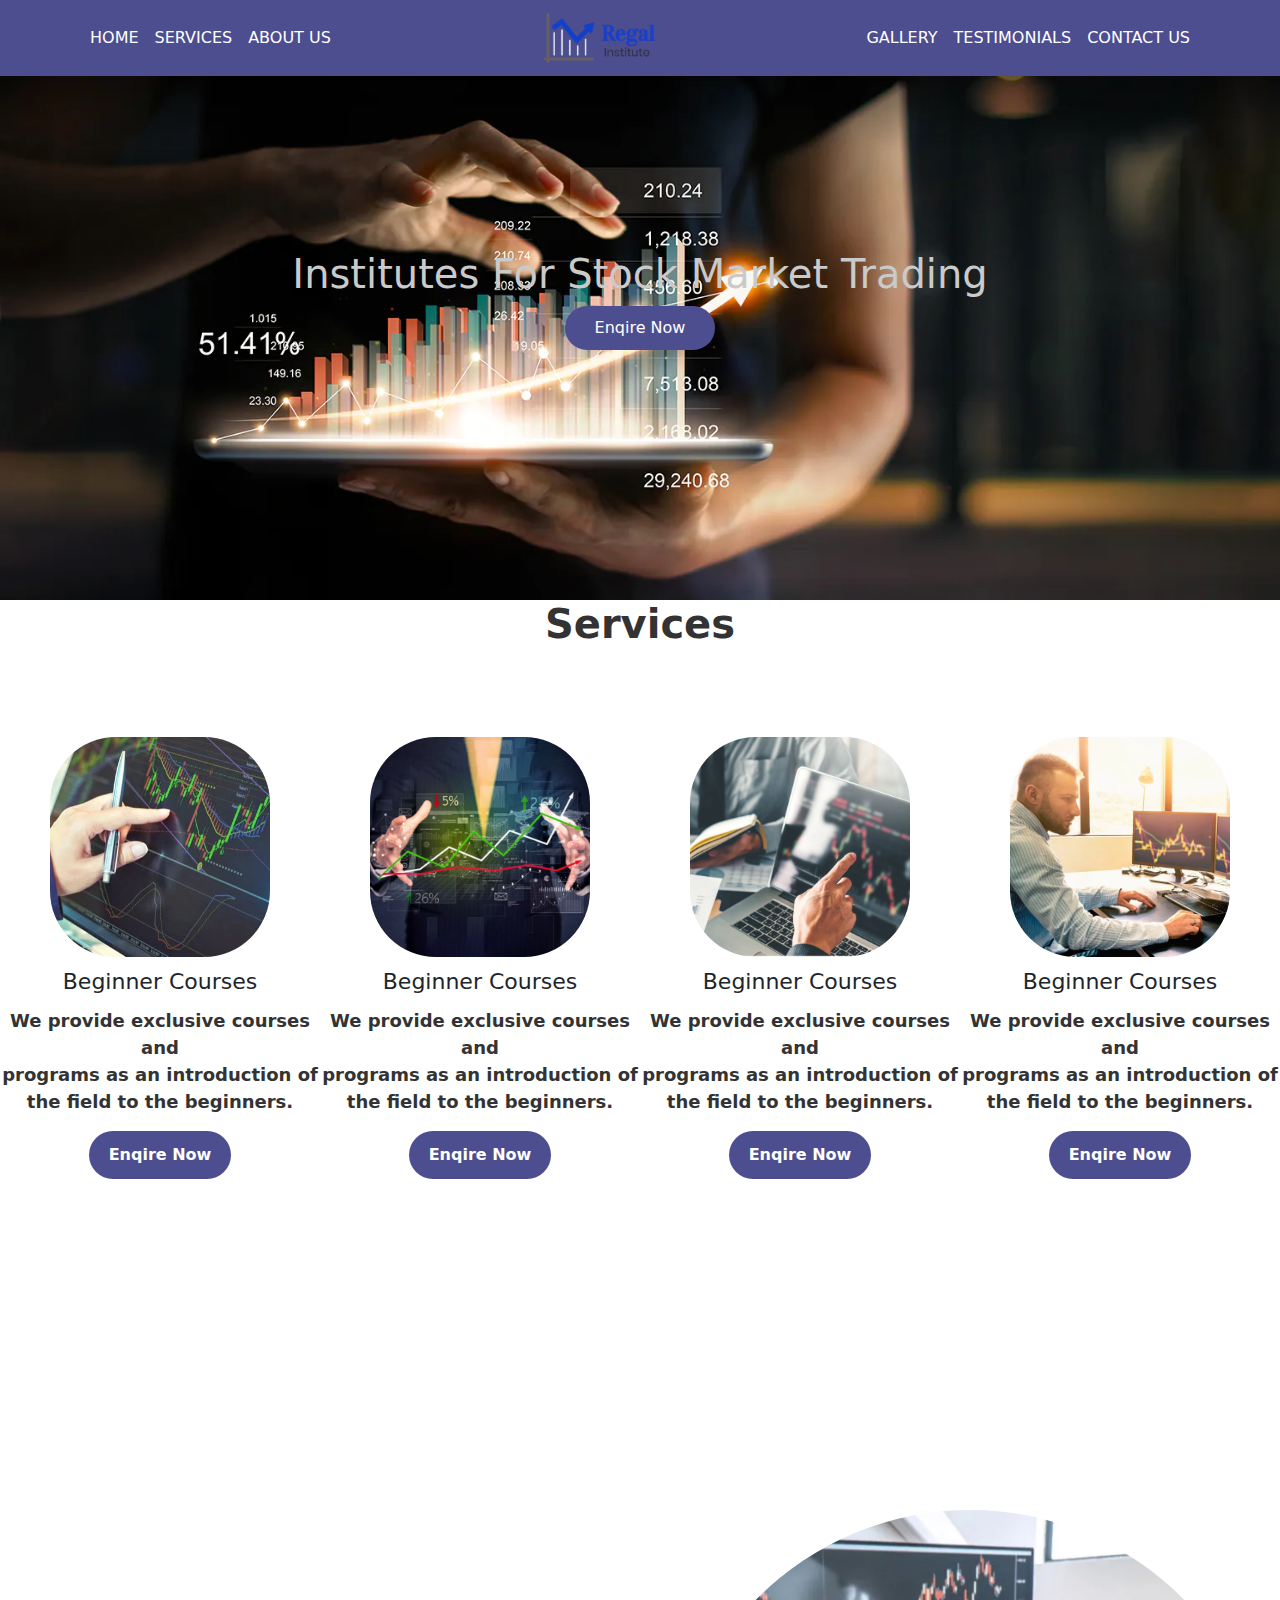
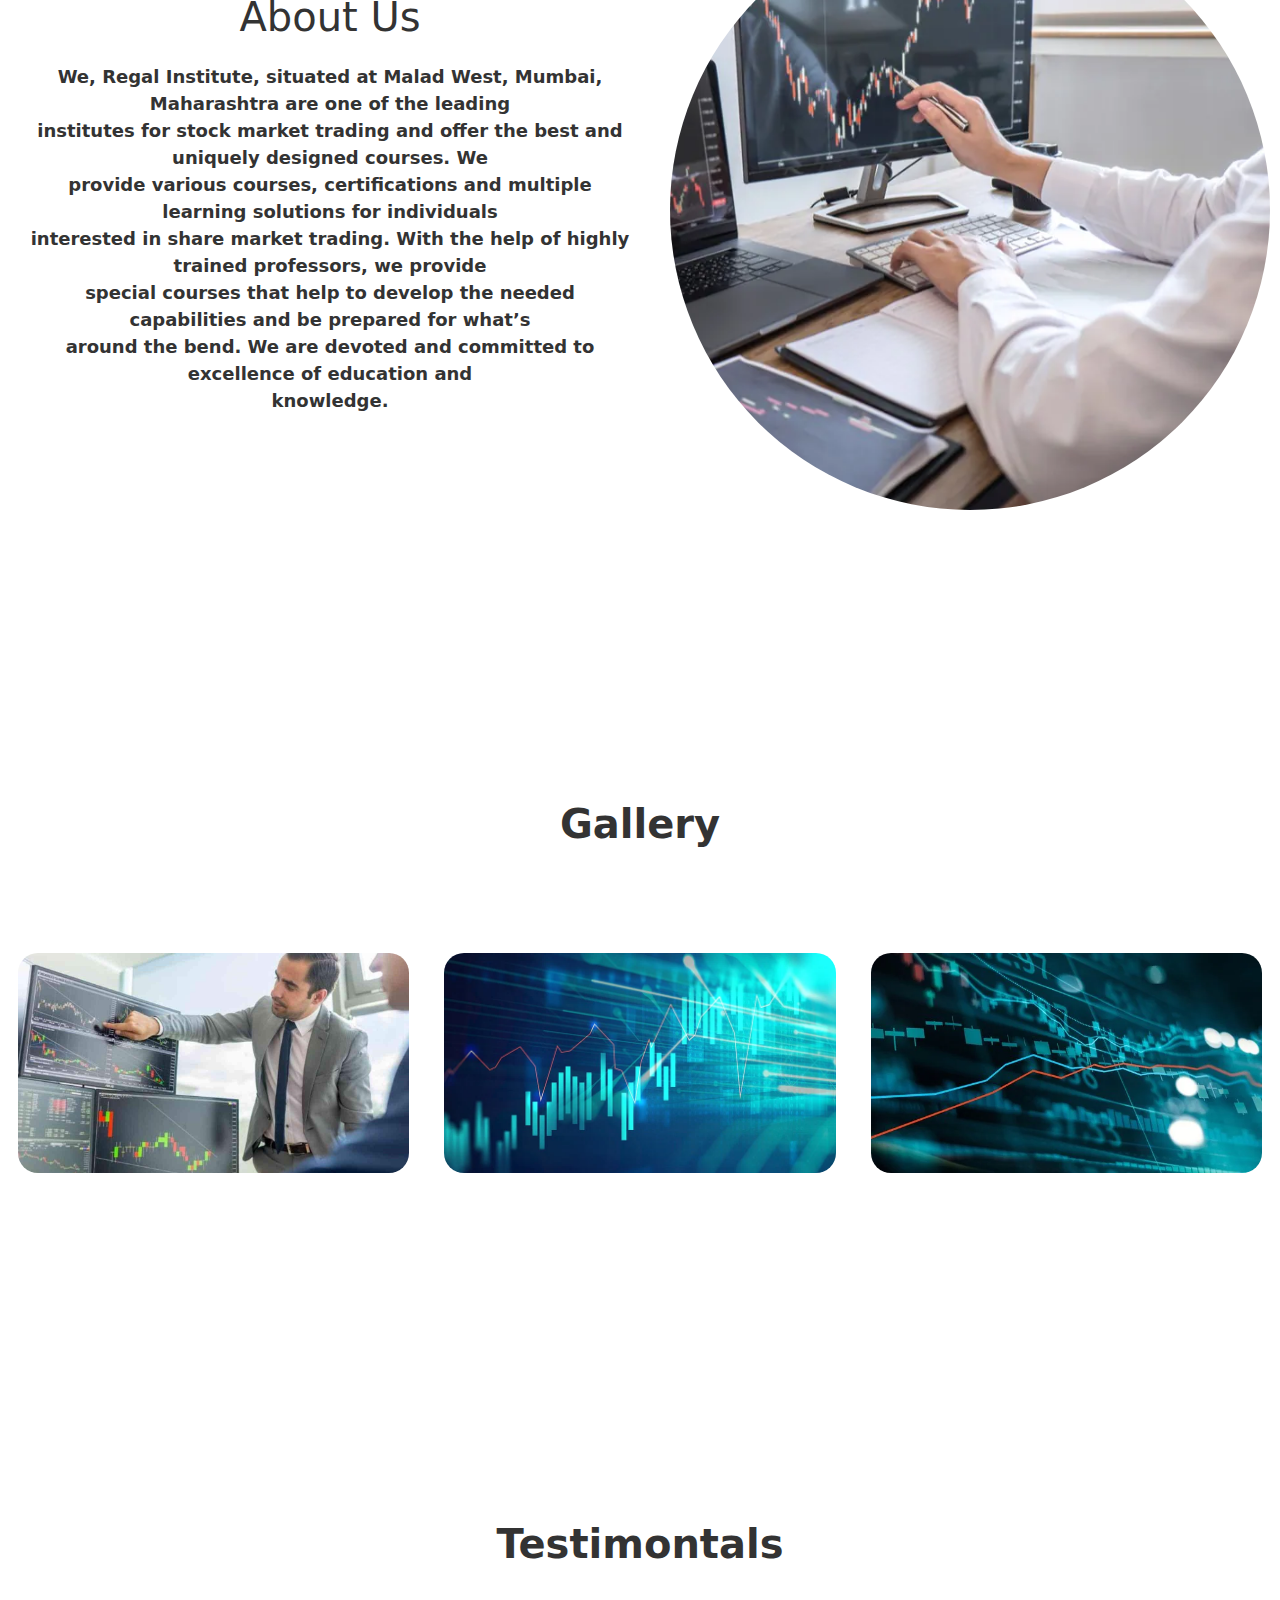
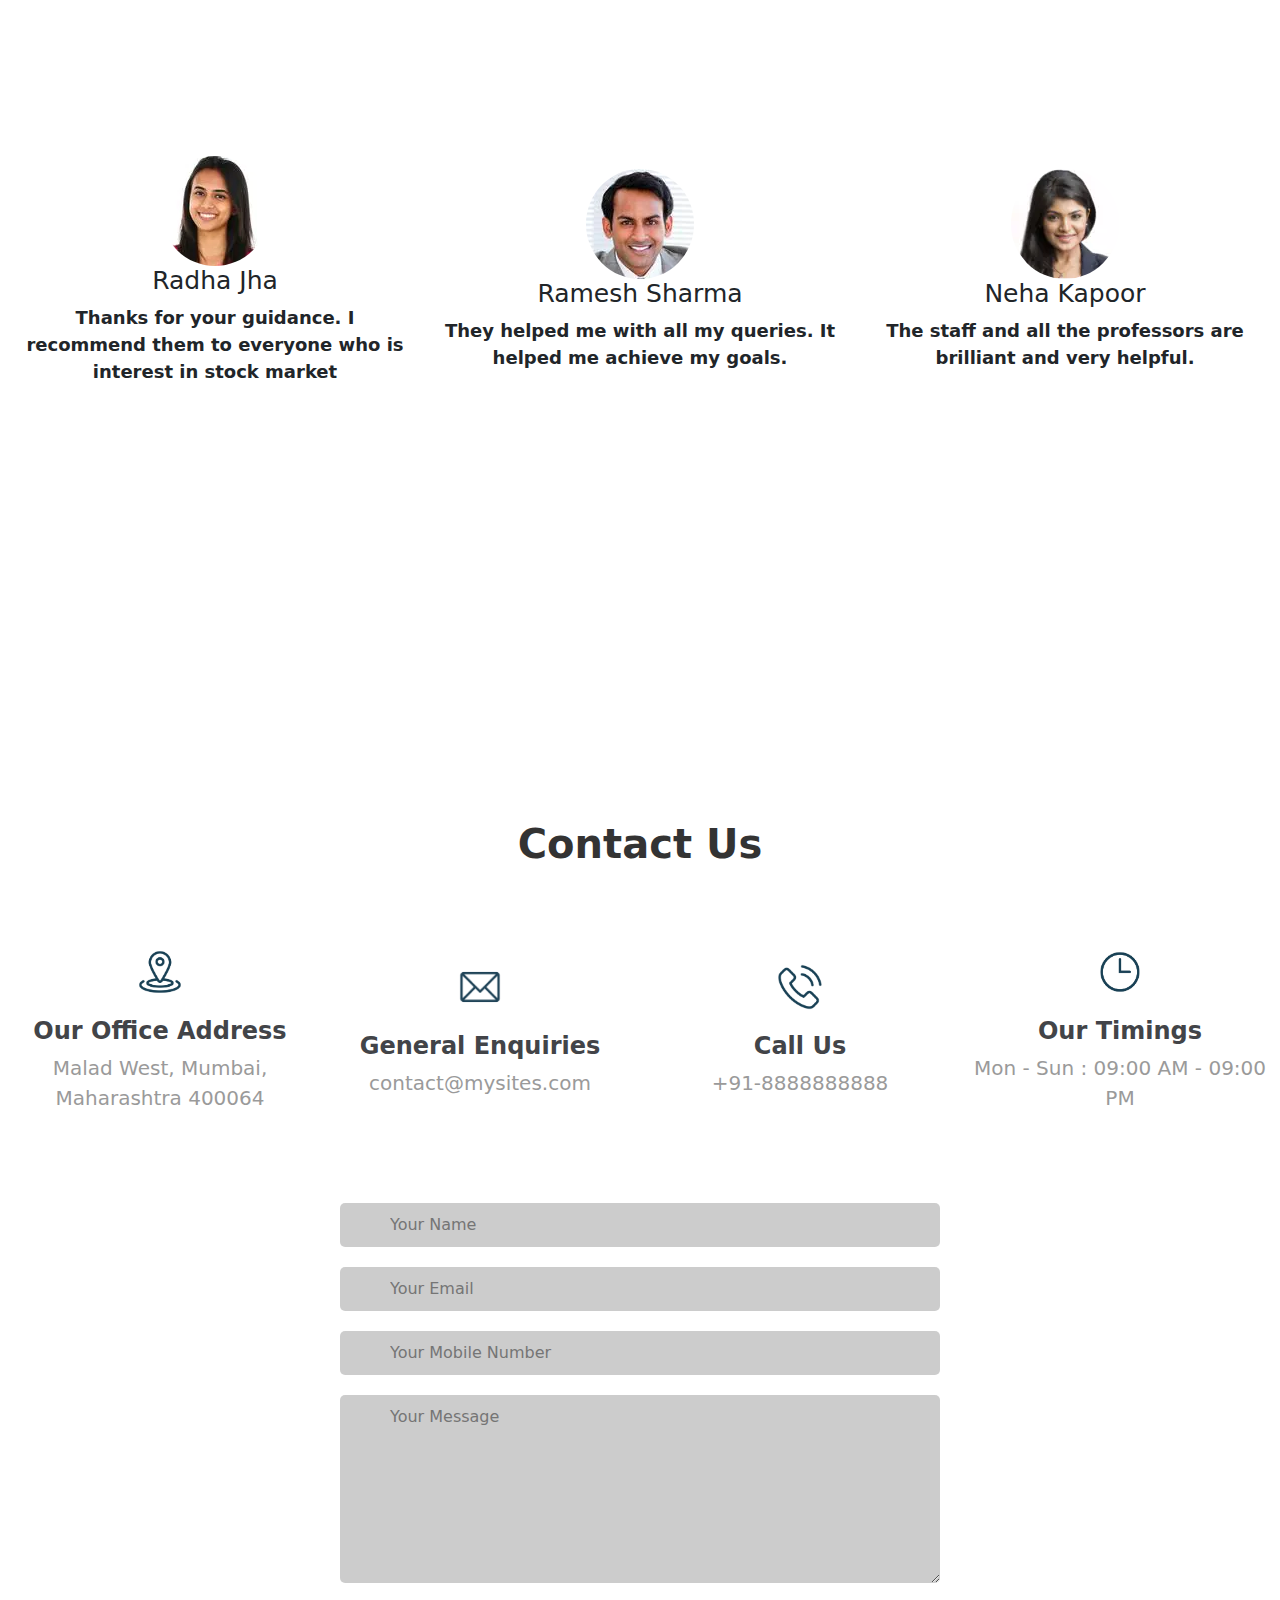
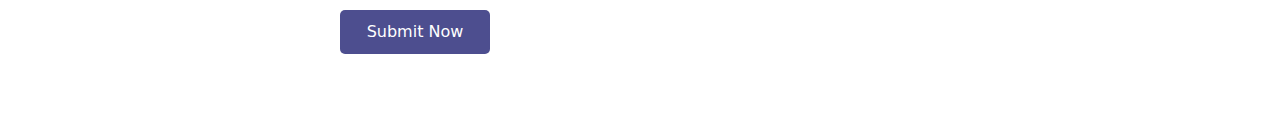
<file: index.html>
<!DOCTYPE html>
<html lang="en">

<head>
    <meta charset="UTF-8">
    <meta http-equiv="X-UA-Compatible" content="IE=edge">
    <meta name="viewport" content="width=device-width, initial-scale=1.0">
    <title>Stock Market</title>
    <link rel="stylesheet" href="./css/bootstrap.min.css">
    <link rel="stylesheet" href="./style.css">
    <link rel="stylesheet" href="https://cdnjs.cloudflare.com/ajax/libs/font-awesome/6.1.1/css/all.min.css">


</head>








<body>
    <!-- <nav class="navbar fixed-top navbar-expand-lg navbar-dark p-md-3"> -->

    <nav class="navbar navbar-dark navbar-expand-lg navbar-togglable fixed-top">
        <div class="container">

            <!-- Navbar brand (mobile) -->

            <!-- Navbar toggler -->
            <button class="navbar-toggler" type="button" data-bs-toggle="collapse" data-bs-target="#navbarCollapse"
                aria-controls="navbarCollapse" aria-expanded="false" aria-label="Toggle navigation">
                <span class="navbar-toggler-icon"></span>
            </button>
            <a class="navbar-brand d-lg-none" href="./index.html">
                <img src="./images/logo.webp" alt="">
            </a>


            <!-- Navbar collapse -->
            <div class="collapse navbar-collapse" id="navbarCollapse">

                <!-- Navbar nav -->
                <ul class="navbar-nav">
                    <li class="nav-item">
                        <a class="nav-link " href="#home">HOME</a>
                    </li>
                    <li class="nav-item">
                        <a class="nav-link " href="#Services">SERVICES</a>
                    </li>
                    <li class="nav-item">
                        <a class="nav-link " href="#About">ABOUT US</a>
                    </li>
                </ul>

                <!-- Navbar brand -->
                <a class="navbar-brand d-none d-lg-flex mx-lg-auto" href="./index.html">
                    <img src="./images/logo.webp" alt="">
                </a>

                <!-- Navbar nav -->
                <ul class="navbar-nav">
                    <li class="nav-item">
                        <a class="nav-link " href="#gallery">GALLERY</a>
                    </li>
                    <li class="nav-item">
                        <a class="nav-link " href="#testimon">TESTIMONIALS</a>
                    </li>
                    <li class="nav-item">
                        <a class="nav-link " href="#contact">CONTACT US</a>
                    </li>
                </ul>

            </div>
        </div>
    </nav>


    </div>
    </nav>


    <!-- banner-image -->

    <div class="banner-image" id="home">
        <div class="content">


            <h1 class="text">Institutes For Stock Market Trading</h1>

            <button>Enqire Now</button>


        </div>




    </div>



    <!-- <div class="media">
        <span>
            <div class="media-list">
                <a href=""><i class="fa-solid fa-headset"></i></a>
                <a href=""> <span><i class="fa-brands fa-whatsapp"></i></span></a>
            </div>

        </span>
    </div> -->





    <!-- =================================Services-section=========================== -->

    <div class="Services-section" id="Services">
        <h1 class="ser">Services </h1>
        <div class="courses-section">
            <div class="Section-bar">
                <img src="./images/section-1.webp" alt="">
                <h1>Beginner Courses</h1>
                <p>We provide exclusive courses and <br> programs as an introduction of <br> the field to the beginners.
                </p>
                <button>Enqire Now</button>
            </div>
            <div class="Section-bar">
                <img src="./images/secion-2.png" alt="">

                <h1>Beginner Courses</h1>
                <p>We provide exclusive courses and <br> programs as an introduction of <br> the field to the beginners.
                </p>
                <button>Enqire Now</button>
            </div>
            <div class="Section-bar">
                <img src="./images/section-3.webp" alt="">

                <h1>Beginner Courses</h1>
                <p>We provide exclusive courses and <br> programs as an introduction of <br> the field to the beginners.
                </p>
                <button>Enqire Now</button>
            </div>
            <div class="Section-bar">
                <img src="./images/section-4.webp" alt="">

                <h1>Beginner Courses</h1>
                <p>We provide exclusive courses and <br> programs as an introduction of <br> the field to the beginners.
                </p>
                <button>Enqire Now</button>
            </div>

        </div>
    </div>








    <!--==================================== About-Section================================== -->

    <div class="About-Section" id="About">
        <div class="About-section-bar">
            <div class="about">
                <h1 class="ab">About Us</h1>
                <p>We, Regal Institute, situated at Malad West, Mumbai, Maharashtra are one of the leading <br>
                    institutes for stock market trading and offer the best and uniquely designed courses. We <br>
                    provide various
                    courses, certifications and multiple learning solutions for individuals <br> interested in share
                    market trading. With the help of highly trained professors, we provide <br> special courses that
                    help to
                    develop the needed capabilities and be prepared for what’s <br> around the bend. We are devoted and
                    committed to excellence of education and <br> knowledge.</p>
            </div>
            <div class="about">
                <img src="./images/about-sections.png" alt="">
            </div>


        </div>
    </div>




    <!-- ====================================GALLERY-Sections============================= -->

    <div class="Gallery-Sections" id="gallery">
        <h1 class="Gal">Gallery</h1>
        <div class="Gallery-Sections-bar">
            <div class="Gallery">
                <img src="./images/gallery-1.png" alt="">

            </div>
            <div class="Gallery">
                <img src="./images/gallery-2.png" alt="">

            </div>
            <div class="Gallery">
                <img src="./images/gallery-3.png" alt="">

            </div>



        </div>
    </div>


    <!-- TESTIMONIALS============================================== -->

    <div class="Testimontals-sections" id="testimon">
        <h1 class="Tes">Testimontals</h1>
        <div class="Testimontals-bar">
            <div class="Testimontals">
                <img src="./images/image.png" alt="">
                <h1>Radha Jha</h1>
                <p>Thanks for your guidance. I recommend them to everyone who is interest in stock market</p>

            </div>
            <div class="Testimontals">
                <img src="./images/im.webp" alt="">
                <h1>Ramesh Sharma</h1>
                <p>They helped me with all my queries. It helped me achieve my goals.</p>

            </div>
            <div class="Testimontals">
                <img src="./images/neha.webp" alt="">
                <h1>Neha Kapoor</h1>
                <p>The staff and all the professors are brilliant and very helpful.</p>


            </div>
        </div>
    </div>


    <!-- contect-us==================== -->


    <div class="contact-sections" id="contact">
        <h1 class="contact-us">Contact Us</h1>
        <div class="contact-bar">
            <div class="contact">
                <img src="./images/location.png" alt="">
                <h1>Our Office Address</h1>
                <p>Malad West, Mumbai, Maharashtra 400064</p>

            </div>
            <div class="contact">
                <img src="./images/email.png" alt="">
                <h1>General Enquiries</h1>
                <p>contact@mysites.com</p>
            </div>
            <div class="contact">
                <img src="./images/call.png" alt="">
                <h1>Call Us</h1>
                <p>+91-8888888888</p>

            </div>
            <div class="contact">
                <img src="./images/timing.png" alt="">
                <h1>Our Timings</h1>
                <p>Mon - Sun : 09:00 AM - 09:00 PM</p>

            </div>

        </div>


        <div class="from-section">
            <div class="form-bar">

                <form action="">
                    <div>
                        <input type="text" placeholder="Your Name">

                    </div>
                    <div>
                        <input type="text" placeholder="Your Email">

                    </div>
                    <div>
                        <input type="text" placeholder="Your Mobile Number">

                    </div>
                    <div>
                        <textarea name="" id="" cols="30" rows="7" placeholder="Your Message"></textarea>
                    </div>
                    <div class="submit">
                        <input type="submit" value="Submit Now">
                    </div>
                </form>
            </div>

        </div>
    </div>













    <script src="./js/bootstrap.min.js"></script>
</body>

</html>
</file>
<file: style.css>
*{
    margin: 0;
    padding: 0;
    box-sizing: border-box;
}


.banner-image{

    background-image: url(./images/backgorundpic.webp );
    
    /* background-color: aquamarine; */
    background-size:cover;
    background-repeat: no-repeat;
    height: 600px;
    display: flex;
    align-items:flex-start;
    justify-content: center;
    flex-direction: column;
    
    
    



    width: 100%;
    
}

.container button {
    background-color: black;

}

nav{
    

    background-color: rgb(77, 78, 143);
    
}

.container ul li a{
    color: rgb(255, 255, 255);
    font-size: 16px;
}

.container  img{
    height: 50px;
}

.content{
    /* background-color: yellowgreen; */
    /* height: 100vh; */
    width: 100%;
   
   
    
    
    display: flex;
    align-items: center;
    
    justify-content:center;
    flex-direction: column;
    /* margin-top: 100px; */
    /* margin-left: 300px; */
    
    
    
}
.content .text{
    color: rgb(202, 202, 202);
}




.content button{
    background-color: rgb(77, 78, 143);
    color: white;
    padding: 10px 30px;
    border-radius: 50px;
    border: none;
    
    
    

    
    
   
    

}

.content h1{
    
    /* background-color: aquamarine; */
    color: #fff;
    font-size: 40px;
    
    
    
    

    
}
.media{
    display: flex;
    align-items: center;
    justify-content: center;
    
    align-items: flex-end;
    
    margin-top: 40%;
    position: fixed;
    top: 0;
    right: 0;
    margin-right: 10px;
}


.media i {
    font-size: 30px;
    color: #fff;
    background-color: rgb(26, 95, 223);
    margin: 10px;
    border: 2px solid black;
    border-radius: 50px;
    padding: 20px;
    border: none;   
}

 .media-list span i {
    background-color: rgb(43, 194, 43)
}




/*======================= Services-section ==========*/

.Services-section{
    height: 100vh;
    width: 100%;
    /* background-color: bisque; */
}

.Services-section .ser{
    height: 50px;
    /* background-color: aqua; */
    font-size: 40px;
    font-weight: 700;
    text-align: center;
    color: rgba(51, 51, 51, 1);
}

.Services-section .courses-section{
    /* background-color: black; */
    height: 600px;
    width: 100%;
    display: flex;
    align-items: center;
    /* justify-content: space-around; */
}

.Services-section .courses-section .Section-bar{
height: 500px;
width: 100%;
/* background-color: seagreen; */
margin: 2px;
display: flex;
align-items: center;
justify-content: center;
flex-direction: column;


}



.Services-section .courses-section .Section-bar:hover{
    box-shadow: 0 5px 10px rgb(0 0 0 / 30%);
}






.Services-section .courses-section .Section-bar img{
    height: 220px;
    /* width: 50px; */
    border-radius: 30%;
    background-position: center;

}

.Services-section .courses-section .Section-bar h1{
    font-size: 22px;
    margin: 12px;
    
}

.Services-section .courses-section .Section-bar p{
    font-size: 18px;
    font-weight: 600;
    text-align: center;
    color: rgb(51, 51, 51);
}


.Services-section .courses-section .Section-bar button{
    background-color: rgb(77, 78, 143);
    border: none;
    padding: 12px 20px;
    border-radius: 30px;
    font-size: 16px;
    font-weight: 700;
    color: white;

}



/* =================================About-Section================================ */

.About-Section{
    height: 100vh;
    width: 100%;
    /* background-color: bisque; */
}

.About-Section .About-section-bar{
    height: 500px;
    
    /* background-color: black; */
    display: flex;
    /* margin: 14px; */
   
    /* flex-direction: column; */
    font-size: 50px;
    font-weight: 700;
    
    color: rgba(51, 51, 51, 1);

}

.About-Section .About-section-bar .about{
    height: 600px;
    /* width: 50%; */
    /* background-color: seagreen; */
    margin: 10px;
    display: flex;
    align-items: center;
    justify-content: center;
    flex-direction: column;


}

.About-Section .About-section-bar .about p{
    font-size: 18px;
    font-weight: 600;
    text-align: center;
    color: rgb(51, 51, 51);
    margin: 14px;
}

.About-Section .About-section-bar img{
    height: 600px;
    border-radius: 50%;

}

/* ====================Gallery-Sections==================== */


.Gallery-Sections{
    height: 80vh;
    width: 100%;
     /* background-color: bisque; */

}

.Gallery-Sections .Gal{
    /* height: 50px; */
    height: 5px;
    text-align: center;
    font-size: 40px;
    font-weight: 700;
    
    color: rgba(51, 51, 51, 1);
}

.Gallery-Sections .Gallery-Sections-bar{
    /* background-color: black; */
    height: 500px;
    /* width: 100%; */
    
    display: flex;
    align-items: center;
    /* justify-content: space-evenly; */
}

.Gallery-Sections .Gallery-Sections-bar .Gallery{
    height: 400px;
    width: 500px;
    /* background-color: slateblue; */
    /* margin: 10px; */
    display: flex;
    align-items: center;
    justify-content: space-evenly;
}
.Gallery-Sections .Gallery-Sections-bar .Gallery img{
    height: 220px;
    border-radius: 20px;

}




/* TESTIMONIALS==================================================== */


.Testimontals-sections{
    height: 100vh;
    width: 100%;
    /* background-color: burlywood; */
}

.Testimontals-sections .Tes{
    height: 100px;
    /* background-color: aqua; */
    text-align: center;
    /* text-transform:uppercase; */
    font-size: 40px;
    font-weight: 700;
    
    color: rgba(51, 51, 51, 1);
}

.Testimontals-bar{
    height: 500px;
    /* background-image: url(./images/istock.jpg); */
    background-size: cover;
    
    position: relative;
    

    display: flex;
    align-items: center;
    justify-content: space-evenly;
   
}

.Testimontals-bar::before{
    content: "";
    background-image: url(./images/istock.jpg);
    position: absolute;
    background-size: cover;
    background-attachment: fixed;
    top: 0;
    left: 0;
    bottom: 0;
    right: 0;
    z-index: -1;
    opacity: .3;
    
}



.Testimontals-sections .Testimontals{
    height: 400px;
    width: 400px;
    /* background-color: brown; */
    display: flex;
    align-items: center;
    justify-content: center;
    flex-direction: column;
    margin: 10px;
    
}

.Testimontals-sections .Testimontals h1{
    font-size: 25px;
}

.Testimontals-sections .Testimontals p{
    text-align:center;
    font-size: 18px;
    font-weight: 600;

}

.Testimontals-sections .Testimontals img{
    border-radius: 50%;
}


/* contact-section */


.contact-sections{
    height: 100vh;
    width: 100%;
    /* background-color: burlywood; */
}

.contact-sections .contact-us{
    height: 50px;
    /* background-color: aqua; */
    text-align: center;
    font-size: 40px;
    font-weight: 700;
    
    color: rgba(51, 51, 51, 1);
}

.contact-bar{
    height: 300px;
    /* background-color: brown; */
    display: flex;
    align-items: center;
    justify-content: space-around;


}

.contact-sections .contact{
    height: 300px;
    width: 400px;
    /* background-color: seagreen; */
    margin: 10px;
    display: flex;
    align-items:center;
    justify-content: center;
    flex-direction: column;

}



.contact-sections .contact img{
    height: 90px;
    padding: 20px;
}

.contact-sections .contact h1{
    font-size: 24px;
    font-weight: 600;
    color: rgb(66, 68, 72);;
}

.contact-sections .contact p{
    font-size: 20px;
    text-align: center;
    color: rgb(154, 154, 154);
}


/* from-section============================== */


.from-section{
    height: 500px;
    width: 100%;
    /* background-color: bisque; */
    display: flex;
    align-items: center;
    justify-content: center;
    flex-direction: column;
   
    
}

.form-bar{
    height: 450px;
    width: 500px;
    /* background-color: aqua; */
    display: flex;
    align-items: center;
    justify-content: center;
    flex-direction: column;
    
    
}
.form-bar input{
    
    width: 600px;
    /* padding: 4px; */
    margin: 10px 0px;
    padding: 10px 50px;
    border: none;
    
    background-color: rgb(0,0,0,0.2);
    border-radius: 5px;
    
    
}

.form-bar textarea{
    width: 600px;
    margin: 10px 0px;
    padding: 10px 50px;
    border: none;
    
    background-color: rgb(0,0,0,0.2);
    border-radius: 5px;
    


}
.form-bar .submit input{
    background-color: rgb(77, 78, 143);
    width: 150px;
    color: white;
    padding: 10px;
    
}












@media screen and (max-width: 1000px){


    .banner-image{
        /* min-height: 100vw; */
        /* width: 100%; */
        /* background-size:cover ; */
        /* background-position: center; */
       background-size: 100% 70%;

        
    }



    .content .text{
        text-align: center;
        /* background-color: aqua; */
        font-size: 30px;
    width: 80%;
    /* margin-top: 10px; */
    }

    

    .content button{

        padding: 5px 10px;
        font-size: 18px;
        
        
        
    }



    .media{
        margin-top: 100%;   
    }

    .media i{
        font-size: 30px;
        padding: 12px;
    }

    .Services-section .courses-section{
        height: 100vh;
        /* width: 100%; */
        /* background-color: black; */
        flex-wrap: wrap;
        

    }


    .Services-section{
        height: 250vh;
        width: 100%;
        /* background-color: bisque; */
    }

    .Services-section .courses-section .Section-bar h1{
        font-size: 32px;
        /* color: blue; */
    }

    .Services-section .ser{
        font-size: 50px;
        font-weight: 700;
    }


/* =====================================About-section========================== */


.About-Section .About-section-bar{
    height: 100vh;
    width: 100%;
    
    /* background-color: black; */
    display: flex;

   
    flex-direction:column-reverse;

}






.About-Section{
    height: 120vh;
    width: 100%;
    /* background-color: bisque; */
    margin-top: 100px;
}


.About-Section .About-section-bar img{
    height: 200px;
    border-radius: 50%;
}




.About-Section .About-section-bar .about{
    height: 600px;
    
    
    /* background-color: seagreen; */
    /* margin: 10px; */
    display: flex;
    align-items: center;
    justify-content: center;
    flex-direction: column;


}

.About-Section .About-section-bar .about p{
    font-size: 18px;
}

.About-Section .ab{
    /* color: brown; */
    font-size: 50px;
    font-weight: 700;
    /* margin-top: 100px; */
}

/* ====================Gallery-Sections==================== */


.Gallery-Sections .Gal{
    height: 100px;
    
    text-align: center;
}


.Gallery-Sections{
    height: 130vh;
    width: 100%;
     /* background-color: bisque; */

}


.Gallery-Sections .Gallery-Sections-bar{
    height: 100vh;
    width: 100%;
    display:flex;
    align-items: center;
    justify-content: center;
    flex-direction: column;
    
}

.Gallery-Sections .Gal{
    font-size: 50px;
    font-weight:700;
}






/* ============================Testimontals-bar */


.Testimontals-sections{
    height: 175vh;
    width: 100%;
    /* background-color: burlywood; */
    
}

.Testimontals-bar{
    height: 1000px;
    width: 100%;
   background-color: rgb(255, 254, 254);
    
/* margin: 10px; */
    display: flex;
    align-items: center;
    justify-content:center;
    flex-direction: column;
   
}

.Testimontals-sections .Testimontals p{
    text-align:center;
   

}


.contact-sections{
    height: 120vh;
    width: 100%;
    /* background-color: burlywood; */
}



.contact-bar{
    height: 100vh;
    /* background-color: brown; */
    display: flex;
    align-items: center;
    justify-content: center;
    flex-direction: column;


}








.from-section{
    height: 500px;
    width: 100%;
    /* background-color: bisque; */
    display: flex;
    align-items: center;
    justify-content: center;
    flex-direction: column;
   
    
}

.form-bar{
    height: 600px;
    margin-top: 200px;
    
    
    /* background-color: aqua; */
    display: flex;
    align-items: center;
    justify-content: center;
    flex-direction: column;
    
    
}
.form-bar input{
    
    width: 300px;
    /* padding: 4px; */
    margin: 10px 0px;
  
 
    
    
}

.form-bar textarea{
    width: 300px;
    margin: 10px 0px;
    
    
  



}



}
</file>
